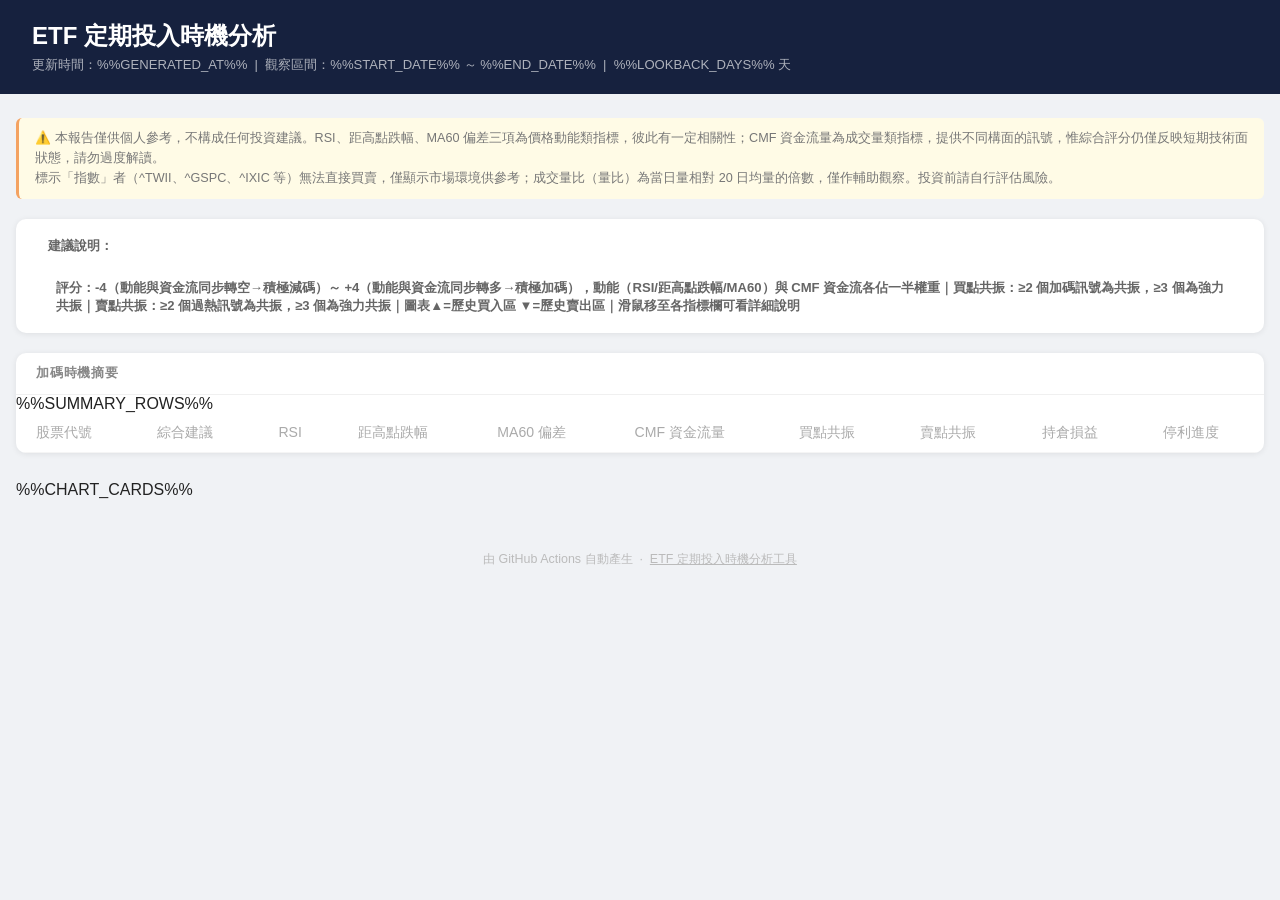
<file: report_template.html>
<!DOCTYPE html>
<html lang="zh-TW">
<head>
<meta charset="UTF-8">
<meta name="viewport" content="width=device-width,initial-scale=1">
<title>ETF 定期投入時機分析</title>
<link rel="stylesheet" href="report.css">
</head>
<body>
<header>
  <h1>ETF 定期投入時機分析</h1>
  <p>更新時間：%%GENERATED_AT%% &nbsp;|&nbsp; 觀察區間：%%START_DATE%% ～ %%END_DATE%% &nbsp;|&nbsp; %%LOOKBACK_DAYS%% 天</p>
</header>
<div class="wrap">

  <div class="disclaimer">
    ⚠️ 本報告僅供個人參考，不構成任何投資建議。RSI、距高點跌幅、MA60 偏差三項為價格動能類指標，彼此有一定相關性；CMF 資金流量為成交量類指標，提供不同構面的訊號，惟綜合評分仍僅反映短期技術面狀態，請勿過度解讀。<br>
    標示「指數」者（^TWII、^GSPC、^IXIC 等）無法直接買賣，僅顯示市場環境供參考；成交量比（量比）為當日量相對 20 日均量的倍數，僅作輔助觀察。投資前請自行評估風險。
  </div>

  <div class="legend">
    <span class="legend-label">建議說明：</span>
    <span class="l-add-strong">積極加碼</span>
    <span class="l-add">考慮加碼</span>
    <span class="l-neutral">觀望</span>
    <span class="l-sell">考慮減碼</span>
    <span class="l-sell-strong">積極減碼</span>
    <span class="legend-label" style="margin-left:8px">評分：-4（動能與資金流同步轉空→積極減碼）～ +4（動能與資金流同步轉多→積極加碼），動能（RSI/距高點跌幅/MA60）與 CMF 資金流各佔一半權重｜買點共振：≥2 個加碼訊號為共振，≥3 個為強力共振｜賣點共振：≥2 個過熱訊號為共振，≥3 個為強力共振｜圖表▲=歷史買入區 ▼=歷史賣出區｜滑鼠移至各指標欄可看詳細說明</span>
  </div>

  <div class="summary">
    <h2>加碼時機摘要</h2>
    <table>
      <thead>
        <tr>
          <th>股票代號</th>
          <th>綜合建議</th>
          <th>RSI</th>
          <th>距高點跌幅</th>
          <th>MA60 偏差</th>
          <th>CMF 資金流量</th>
          <th>買點共振</th>
          <th>賣點共振</th>
          <th>持倉損益</th>
          <th>停利進度</th>
        </tr>
      </thead>
      <tbody>%%SUMMARY_ROWS%%</tbody>
    </table>
  </div>

  <div class="grid">%%CHART_CARDS%%</div>
</div>
<footer>由 GitHub Actions 自動產生 &nbsp;·&nbsp; <a href="https://github.com/aa66777aa-jpg/ETF_Analyze_Report">ETF 定期投入時機分析工具</a></footer>
</body>
</html>
</file>
<file: report.css>
*{box-sizing:border-box;margin:0;padding:0}
body{font-family:-apple-system,BlinkMacSystemFont,"Segoe UI",sans-serif;background:#f0f2f5;color:#222}
header{background:#16213e;color:#fff;padding:20px 32px}
header h1{font-size:1.5rem;margin-bottom:4px}
header p{font-size:.82rem;opacity:.65}
.wrap{max-width:1440px;margin:0 auto;padding:24px 16px}

/* 說明卡片 */
.legend{background:#fff;border-radius:10px;box-shadow:0 1px 6px rgba(0,0,0,.08);padding:14px 20px;margin-bottom:20px;display:flex;gap:16px;flex-wrap:wrap;align-items:center}
.legend span{font-size:.82rem;font-weight:700;padding:4px 12px;border-radius:12px}
.legend-label{font-size:.78rem;color:#666;margin-right:4px}
.l-add-strong{color:#fff;background:var(--color-add-strong)}
.l-add{color:#fff;background:var(--color-add)}
.l-neutral{color:#fff;background:var(--color-neutral)}

/* 摘要表 */
.summary{background:#fff;border-radius:10px;box-shadow:0 1px 6px rgba(0,0,0,.08);overflow:hidden;margin-bottom:28px}
.summary h2{padding:12px 20px;font-size:.8rem;text-transform:uppercase;letter-spacing:.06em;color:#888;border-bottom:1px solid #f0f0f0}
table{width:100%;border-collapse:collapse}
th,td{padding:10px 20px;text-align:left;border-bottom:1px solid #f5f5f5;font-size:.88rem}
th{color:#aaa;font-weight:500}
td.sid{font-weight:600;font-family:monospace;font-size:.9rem}
td.overall{font-size:.92rem}
td[title]{cursor:help}

/* 加碼訊號顏色（紅＝加碼；藍＝觀望，非多空方向） */
.add-strong{color:var(--color-add-strong);font-weight:700}
.add{color:var(--color-add);font-weight:700}
.neutral{color:var(--color-neutral);font-weight:400}
.wait{color:#2f6690;font-weight:700}

/* 減碼訊號顏色（綠＝減碼） */
.sell{color:var(--color-sell);font-weight:700}
.sell-strong{color:var(--color-sell-strong);font-weight:700}
.l-sell{color:#fff;background:var(--color-sell)}
.l-sell-strong{color:#fff;background:var(--color-sell-strong)}

/* 持倉損益（紅＝獲利，綠＝虧損） */
.pnl-pos{color:var(--color-add);font-weight:600}
.pnl-neg{color:var(--color-sell);font-weight:600}
.pnl-target{color:#92400e;font-weight:700}

/* 圖表卡片 */
.grid{display:grid;grid-template-columns:repeat(auto-fit,minmax(620px,1fr));gap:20px}
.card{background:#fff;border-radius:10px;box-shadow:0 1px 6px rgba(0,0,0,.08);overflow:hidden}
.card-header{display:flex;justify-content:space-between;align-items:center;padding:11px 18px;background:#1a1a2e;color:#fff}
.card-header .sid{font-weight:700;font-size:.95rem;font-family:monospace;letter-spacing:.03em}
.card-header .sig{font-size:.95rem;font-weight:700}
.card-header .add-strong{color:#ff6b7a}
.card-header .add{color:#ffa8b6}
.card-header .neutral{color:#aaa}
.card-header .wait{color:#7fb3d5}
.card-header .sell{color:#4ecdc4}
.card-header .sell-strong{color:#12b886}
.card-meta{padding:8px 18px;font-size:.8rem;background:#f8f9fa;border-bottom:1px solid #f0f0f0;color:#555}
.card img{width:100%;display:block}

footer{text-align:center;padding:28px;color:#bbb;font-size:.78rem}
footer a{color:#bbb}
.index-badge{font-size:.68rem;font-weight:400;color:#888;background:#f0f0f0;border-radius:4px;padding:1px 5px;margin-left:4px;vertical-align:middle}
.inverse-badge{font-size:.68rem;font-weight:600;color:#fff;background:#7b2d8b;border-radius:4px;padding:1px 5px;margin-left:4px;vertical-align:middle}
.disclaimer{background:#fffbe6;border-left:3px solid #f4a261;border-radius:6px;padding:10px 16px;margin-bottom:20px;font-size:.79rem;color:#777;line-height:1.6}
@media(max-width:680px){.grid{grid-template-columns:1fr}.legend{gap:8px}}
</file>
